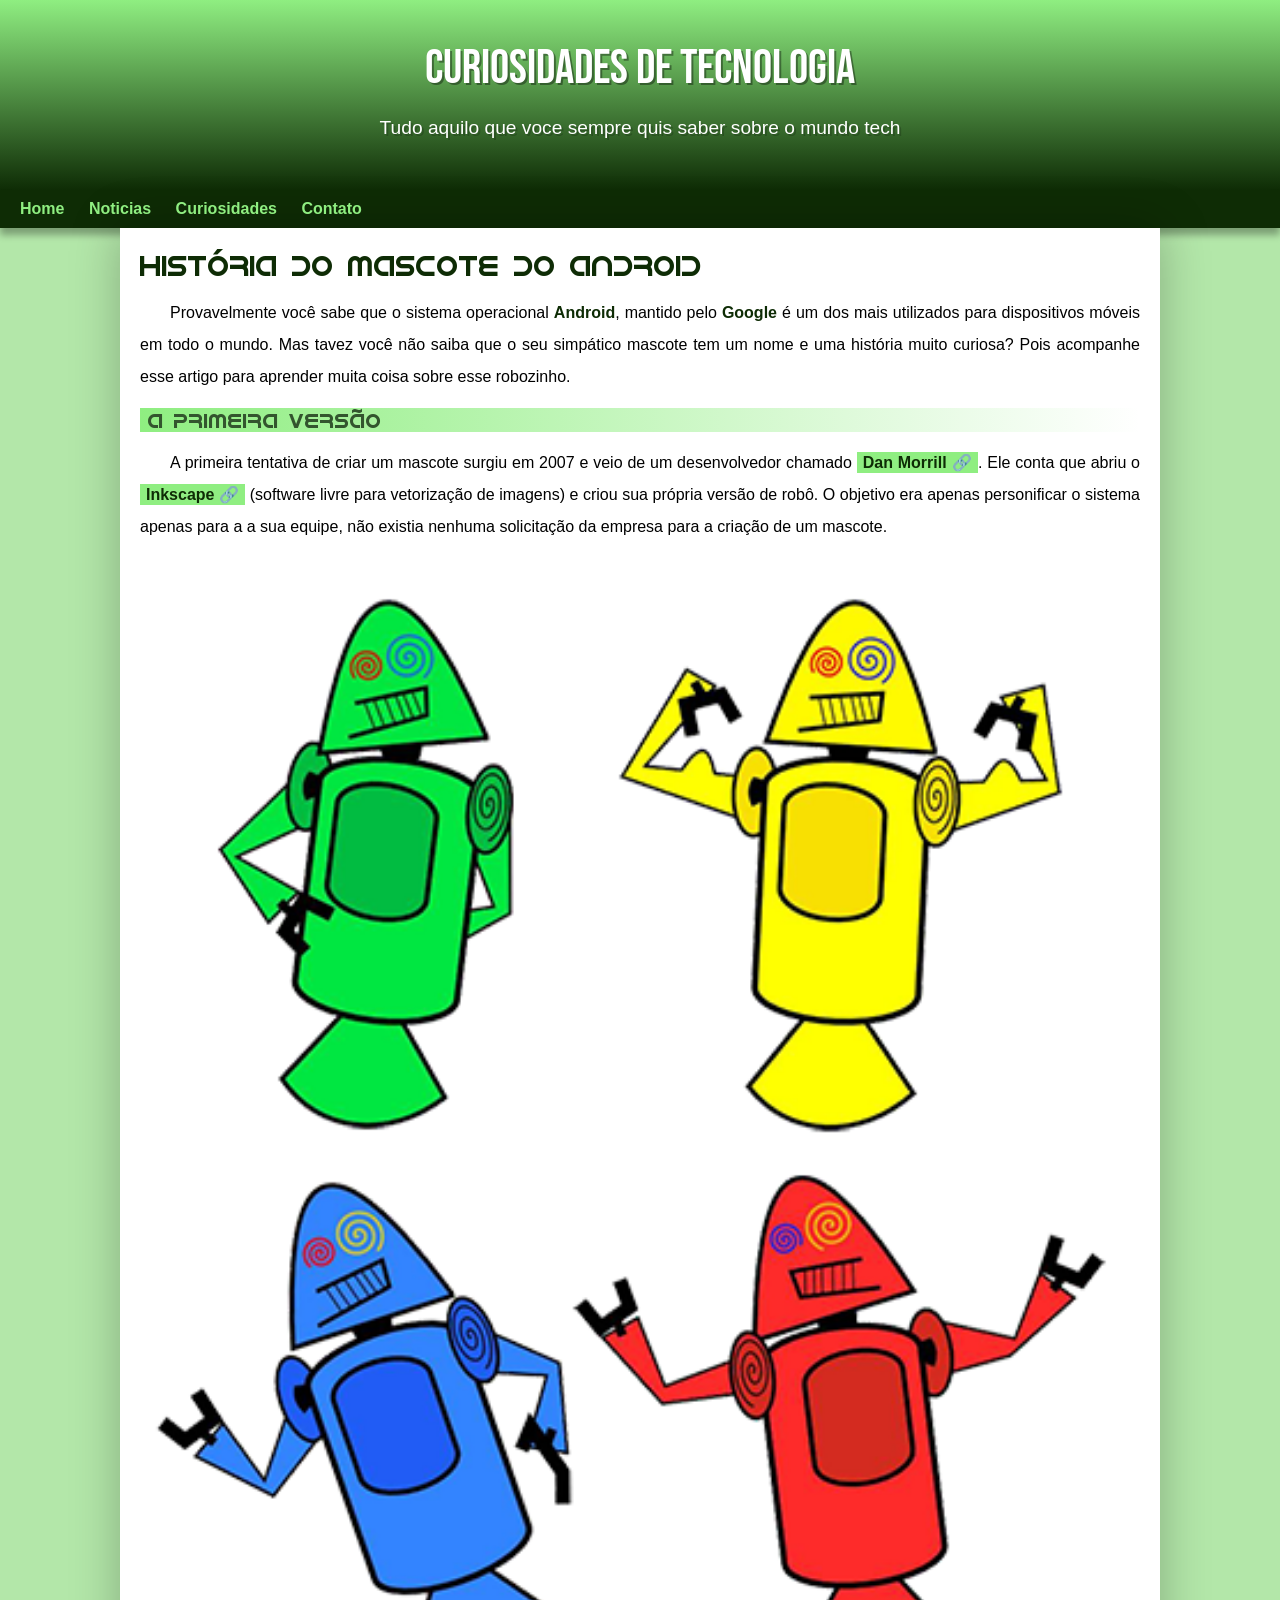
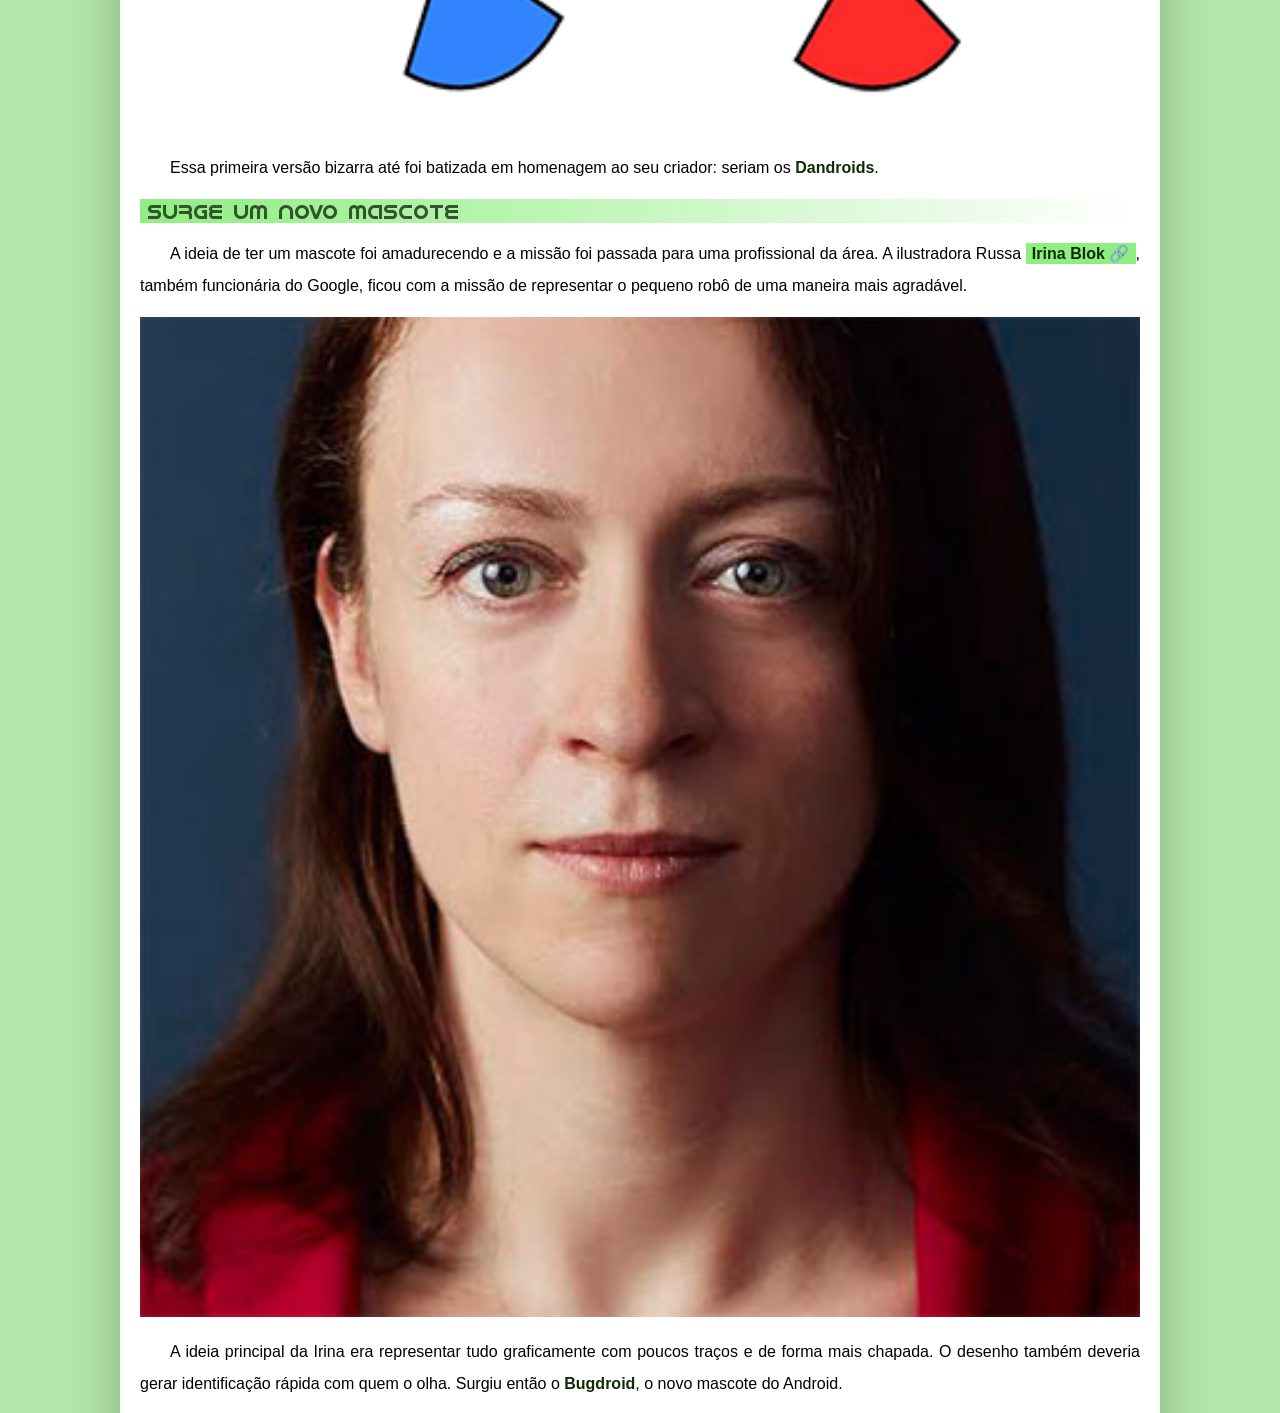
<file: index.html>
<!DOCTYPE html>
<html lang="pt-br">
<head>
    <meta charset="UTF-8">
    <meta http-equiv="X-UA-Compatible" content="IE=edge">
    <meta name="viewport" content="width=device-width, initial-scale=1.0">
    <title>Como surgiu o mascote do Android</title>
    <link rel="shortcut icon" href="favicon.ico" type="image/x-icon">
    <link rel="stylesheet" href="estilo/style.css">
</head>

<body>
    <header>
        <h1>Curiosidades de Tecnologia</h1>
        <p>Tudo aquilo que voce sempre quis saber sobre o mundo tech  </p>
    </header>
    <nav>
        <a href="#">Home</a>
        <a href="#">Noticias</a>
        <a href="#">Curiosidades</a>
        <a href="#">Contato</a>
    </nav>
    <main>
        <article>
            <h1>História do Mascote do Android</h1>

            <p>
                Provavelmente você sabe que o sistema operacional <strong>Android</strong>, mantido pelo <strong>Google</strong> é um dos mais utilizados para dispositivos móveis em todo o mundo. Mas tavez você não saiba que o seu simpático mascote tem um nome e uma história muito curiosa? Pois acompanhe esse artigo para aprender muita coisa sobre esse robozinho.
            </p>

            <h2>
                A primeira versão
            </h2>

            <p>
                A primeira tentativa de criar um mascote surgiu em 2007 e veio de um desenvolvedor chamado <a href="https://androidcommunity.com/dan-morrill-shows-us-the-android-mascot-that-almost-was-20130103/" target="_blank" class="externo">Dan Morrill</a>. Ele conta que abriu o <a href="https://inkscape.org/pt-br/" target="_blank" class="externo">Inkscape</a> (software livre para vetorização de imagens) e criou sua própria versão de robô. O objetivo era apenas personificar o sistema apenas para a a sua equipe, não existia nenhuma solicitação da empresa para a criação de um mascote.
            </p>

            <picture>
                <source media="(max-width: 650px )" srcset="fotos/dandroidspq.png">

                <img src="fotos/dandroids.png" alt="Primeiro mascote do android">
            </picture>

            <p>
                Essa primeira versão bizarra até foi batizada em homenagem ao seu criador: seriam os <strong>Dandroids</strong>.
            </p>

            <h2>
                Surge um novo mascote
            </h2>

            <p>
                A ideia de ter um mascote foi amadurecendo e a missão foi passada para uma profissional da área. A ilustradora Russa <a href="https://www.irinablok.com/android" target="_blank" class="externo">Irina Blok</a>, também funcionária do Google, ficou com a missão de representar o pequeno robô de uma maneira mais agradável.
            </p>

           <picture>
               <source media="(max-width: 650px )" srcset="fotos/Irinapq.jpg">
               
               <img src="fotos/Irina.jpg" alt="Irina Blok, criadora do Bugdroid">
        </picture>

            <p>
                A ideia principal da Irina era representar tudo graficamente com poucos traços e de forma mais chapada. O desenho também deveria gerar identificação rápida com quem o olha. Surgiu então o <strong>Bugdroid</strong>, o novo mascote do Android.
            </p>

            <img src="fotos/bugdroid.png" class= "pequena" alt="Bugdroid">
            

            <p>
                A principal inspiração para os traços do novo <strong>Bugdroid</strong> veio daqueles bonequinhos que ilustram portas de banheiro para indicar o gênero de cada porta. Conta a lenda que a artista estava criando em sua mesa no escritório do <strong>Google</strong> e olhou para o lado dos banheiros e a identificação foi imediata: simples, limpo, objetivo.
            </p>

            <div class="video" >
                <iframe width="560" height="315" src="https://www.youtube.com/embed/l2UDgpLz20M" title="YouTube video player" frameborder="0" allow="accelerometer; autoplay; clipboard-write; encrypted-media; gyroscope; picture-in-picture" allowfullscreen></iframe>
            </div>
            
             <aside>
                 <h3>
                     Quer aprender mais? 
                </h3>
                 
                             <p>
                                 Outro assunto curioso em relação ao Android é que cada versão sempre foi nomeada em homenagem a um doce, em ordem alfabética a partir da versão 1.5 até a 9.0.

                             </p>
                 
                             <ul>
                                 <li>1.5 - <abbr title="Bolo de copo">Cupcake</abbr></li>
                                 <li>1.6 - <abbr title="Rosquinha">Donut</abbr></li>
                                 <li>3.0 - <abbr title="Bomba">Eclair</abbr></li>
                                 <li>2.2 - <abbr title="Iorgute congelado">Froyo</abbr></li>
                                 <li>2.3 - <abbr title="Biscoito de Gengibre">Gingerbread</abbr></li>
                                 <li>3.0 - <abbr title="Favo de mel">Honeycomb</abbr></li>
                                 <li>4.0 - <abbr title="Sanduiche de Sorvete">Ice Cream Sandwich</abbr></li>
                                 <li>4.1 - <abbr title="Jujuba">Jelly Bean</abbr></li>
                                 <li>4.4 - <abbr title="KitKat">KitKat</abbr></li>
                                 <li>5.0 - <abbr title="Pirulito">Lolipop</abbr></li>
                                 <li>6.0 - <abbr title="Marshmallow">Marshmallow</abbr></li>
                                 <li>7.0 - <abbr title="Torrone">Nougat</abbr></li>
                                 <li>8.0 - <abbr title="Oreo">Oreo</abbr></li>
                                 <li>9.0 - <abbr title="Torta">Pie</abbr></li>
                             </ul>
                 
                             <p>
                                 Infelizmente, o <strong>Android Q </strong>não existiu, pois o Google resolveu pôr fim a essa divertida prática e começou a usar numerações, o que deu origem ao Android 10.
                                </p>
                 
                             <p>
                                 Acesse aqui o site <a href="https://www.android.com/intl/en_nz/history/#/icecream" target="_blank" class="externo">Android History</a> para conhecer a sequência das versões "adocicadas" e o que cada uma trouxe para o sistema Android.
                                </p>
             </aside>
            
            <p>
                Então é isso. Espero que você tenha gostado do nosso artigo com essa curiosidade sobre o sistema Android e seu simpático mascote.
            </p>

        </article>

    </main>

    <footer>
        <p>Site criado pelo <a href="https://github.com/Tony20csr" target="_blanks">Antonio Carlos</a> com auxílio do <a href="https://gustavoguanabara.github.io/">Gustavo Guanabara</a> do <a href="https://www.youtube.com/cursoemvideo" target="_blank">CursoemVideo</a></p>
    </footer>
    
</body>
</html>
</file>
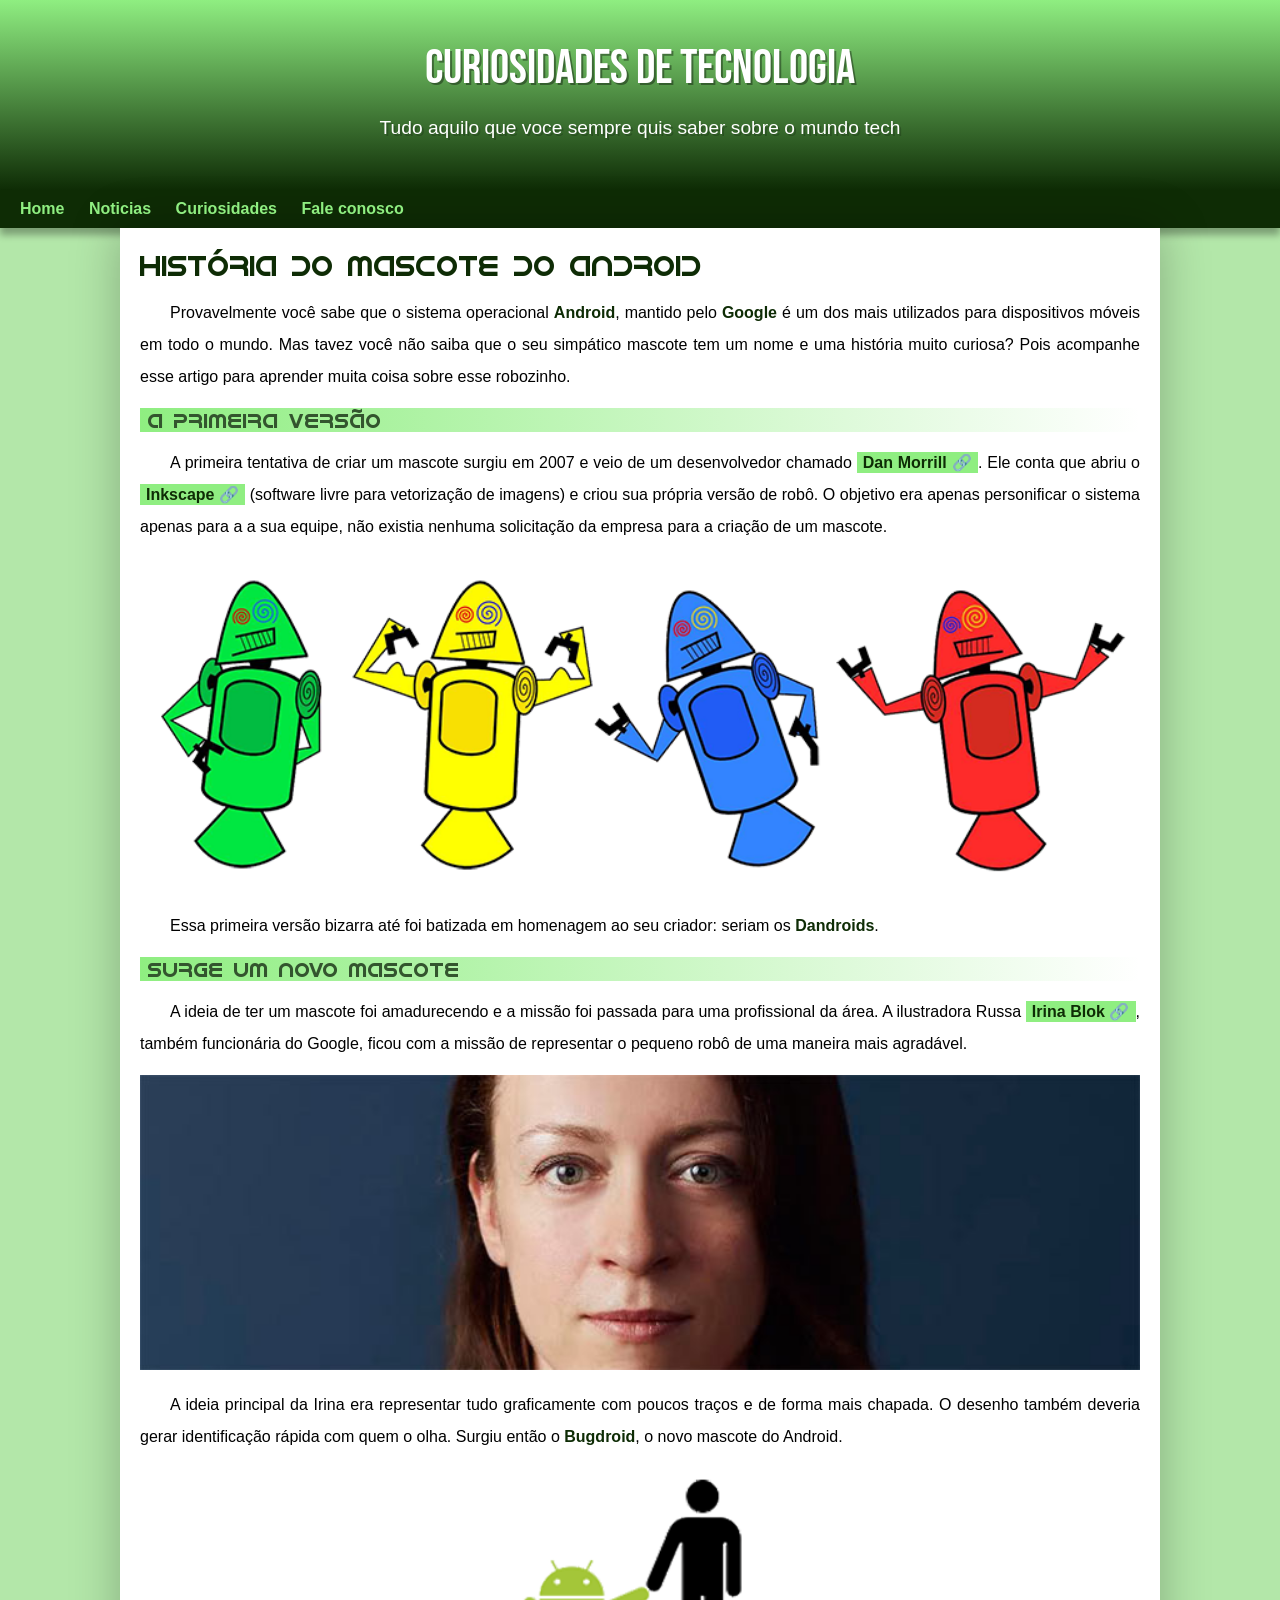
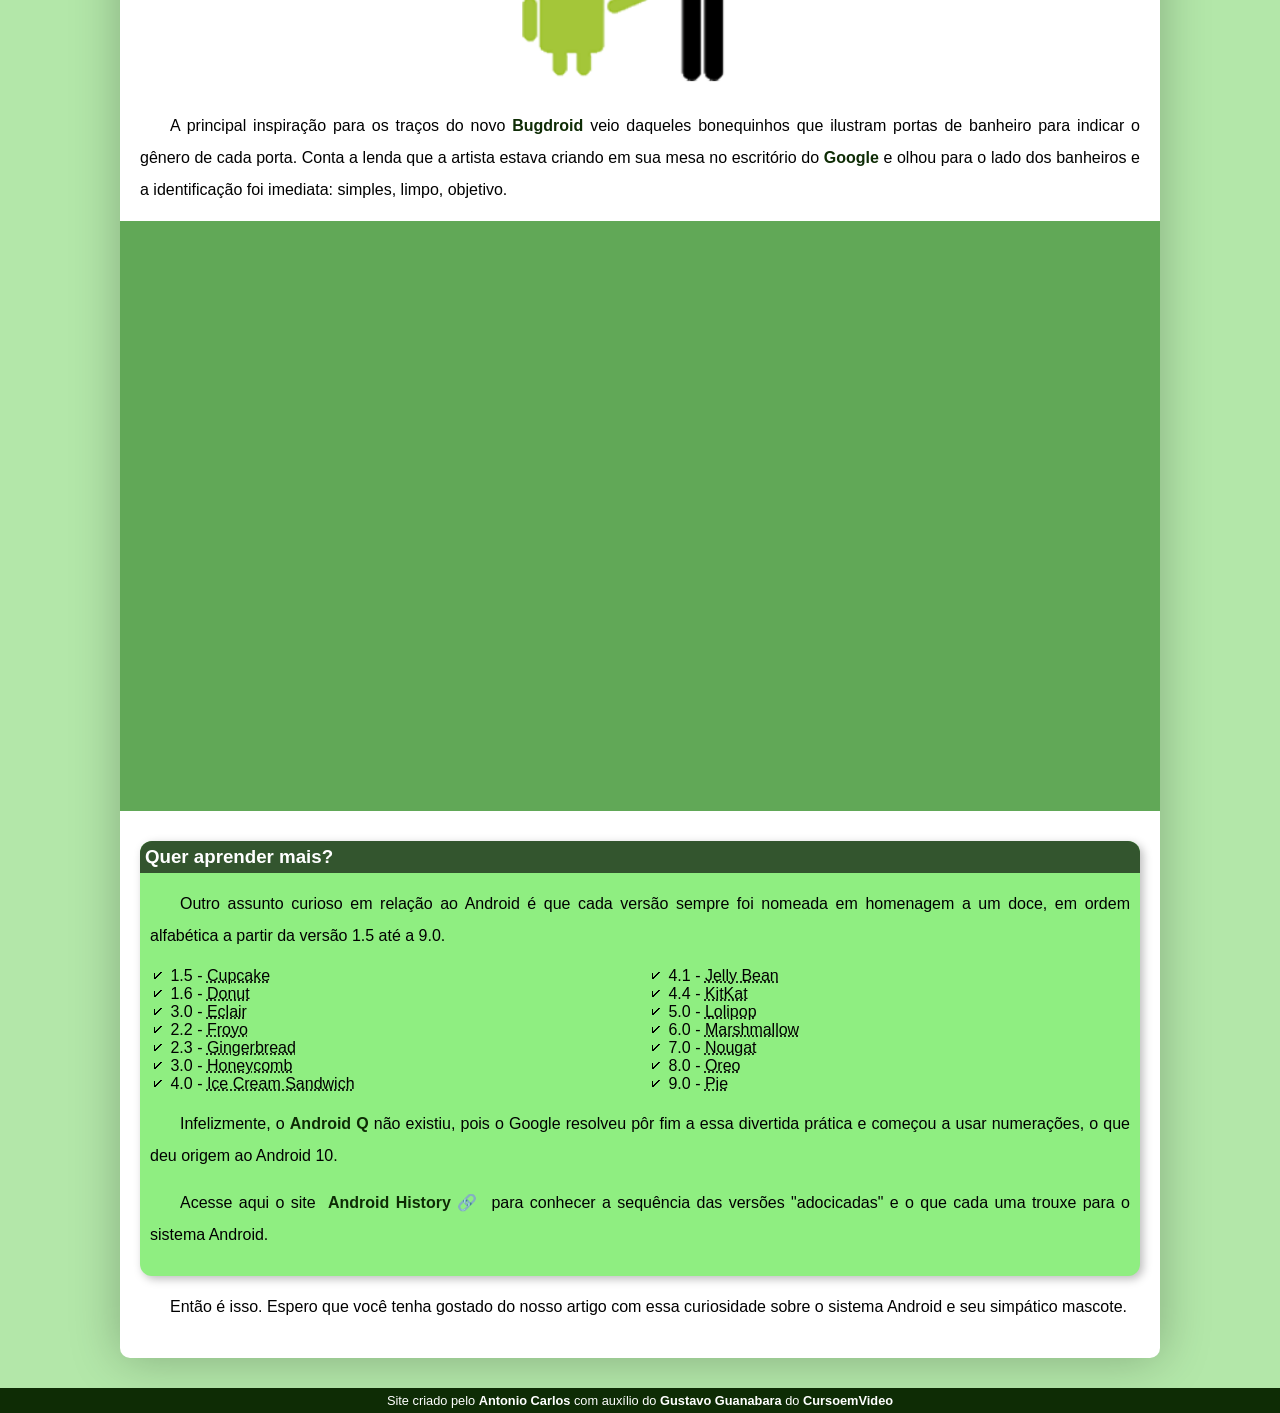
<file: index.html.html>
<!DOCTYPE html>
<html lang="pt-br">
<head>
    <meta charset="UTF-8">
    <meta http-equiv="X-UA-Compatible" content="IE=edge">
    <meta name="viewport" content="width=device-width, initial-scale=1.0">
    <title>Como surgiu o mascote do Android</title>
    <link rel="shortcut icon" href="favicon.ico" type="image/x-icon">
    <link rel="stylesheet" href="estilo/style.css">
</head>

<body>
    <header>
        <h1>Curiosidades de Tecnologia</h1>
        <p>Tudo aquilo que voce sempre quis saber sobre o mundo tech  </p>
    </header>
    <nav>
        <a href="#">Home</a>
        <a href="#">Noticias</a>
        <a href="#">Curiosidades</a>
        <a href="#">Fale conosco</a>
    </nav>
    <main>
        <article>
            <h1>História do Mascote do Android</h1>

            <p>
                Provavelmente você sabe que o sistema operacional <strong>Android</strong>, mantido pelo <strong>Google</strong> é um dos mais utilizados para dispositivos móveis em todo o mundo. Mas tavez você não saiba que o seu simpático mascote tem um nome e uma história muito curiosa? Pois acompanhe esse artigo para aprender muita coisa sobre esse robozinho.
            </p>

            <h2>
                A primeira versão
            </h2>

            <p>
                A primeira tentativa de criar um mascote surgiu em 2007 e veio de um desenvolvedor chamado <a href="https://androidcommunity.com/dan-morrill-shows-us-the-android-mascot-that-almost-was-20130103/" target="_blank" class="externo">Dan Morrill</a>. Ele conta que abriu o <a href="https://inkscape.org/pt-br/" target="_blank" class="externo">Inkscape</a> (software livre para vetorização de imagens) e criou sua própria versão de robô. O objetivo era apenas personificar o sistema apenas para a a sua equipe, não existia nenhuma solicitação da empresa para a criação de um mascote.
            </p>

            <picture>
                <source media="(max-width: 650px )" srcset="fotos/dandroidspq.png">

                <img src="fotos/dandroids.png" alt="Primeiro mascote do android">
            </picture>

            <p>
                Essa primeira versão bizarra até foi batizada em homenagem ao seu criador: seriam os <strong>Dandroids</strong>.
            </p>

            <h2>
                Surge um novo mascote
            </h2>

            <p>
                A ideia de ter um mascote foi amadurecendo e a missão foi passada para uma profissional da área. A ilustradora Russa <a href="https://www.irinablok.com/android" target="_blank" class="externo">Irina Blok</a>, também funcionária do Google, ficou com a missão de representar o pequeno robô de uma maneira mais agradável.
            </p>

           <picture>
               <source media="(max-width: 650px )" srcset="fotos/Irinapq.jpg">
               
               <img src="fotos/Irina.jpg" alt="Irina Blok, criadora do Bugdroid">
        </picture>

            <p>
                A ideia principal da Irina era representar tudo graficamente com poucos traços e de forma mais chapada. O desenho também deveria gerar identificação rápida com quem o olha. Surgiu então o <strong>Bugdroid</strong>, o novo mascote do Android.
            </p>

            <img src="fotos/bugdroid.png" class= "pequena" alt="Bugdroid">
            

            <p>
                A principal inspiração para os traços do novo <strong>Bugdroid</strong> veio daqueles bonequinhos que ilustram portas de banheiro para indicar o gênero de cada porta. Conta a lenda que a artista estava criando em sua mesa no escritório do <strong>Google</strong> e olhou para o lado dos banheiros e a identificação foi imediata: simples, limpo, objetivo.
            </p>

            <div class="video" >
                <iframe width="560" height="315" src="https://www.youtube.com/embed/l2UDgpLz20M" title="YouTube video player" frameborder="0" allow="accelerometer; autoplay; clipboard-write; encrypted-media; gyroscope; picture-in-picture" allowfullscreen></iframe>
            </div>
            
             <aside>
                 <h3>
                     Quer aprender mais? 
                </h3>
                 
                             <p>
                                 Outro assunto curioso em relação ao Android é que cada versão sempre foi nomeada em homenagem a um doce, em ordem alfabética a partir da versão 1.5 até a 9.0.

                             </p>
                 
                             <ul>
                                 <li>1.5 - <abbr title="Bolo de copo">Cupcake</abbr></li>
                                 <li>1.6 - <abbr title="Rosquinha">Donut</abbr></li>
                                 <li>3.0 - <abbr title="Bomba">Eclair</abbr></li>
                                 <li>2.2 - <abbr title="Iorgute congelado">Froyo</abbr></li>
                                 <li>2.3 - <abbr title="Biscoito de Gengibre">Gingerbread</abbr></li>
                                 <li>3.0 - <abbr title="Favo de mel">Honeycomb</abbr></li>
                                 <li>4.0 - <abbr title="Sanduiche de Sorvete">Ice Cream Sandwich</abbr></li>
                                 <li>4.1 - <abbr title="Jujuba">Jelly Bean</abbr></li>
                                 <li>4.4 - <abbr title="KitKat">KitKat</abbr></li>
                                 <li>5.0 - <abbr title="Pirulito">Lolipop</abbr></li>
                                 <li>6.0 - <abbr title="Marshmallow">Marshmallow</abbr></li>
                                 <li>7.0 - <abbr title="Torrone">Nougat</abbr></li>
                                 <li>8.0 - <abbr title="Oreo">Oreo</abbr></li>
                                 <li>9.0 - <abbr title="Torta">Pie</abbr></li>
                             </ul>
                 
                             <p>
                                 Infelizmente, o <strong>Android Q </strong>não existiu, pois o Google resolveu pôr fim a essa divertida prática e começou a usar numerações, o que deu origem ao Android 10.
                                </p>
                 
                             <p>
                                 Acesse aqui o site <a href="https://www.android.com/intl/en_nz/history/#/icecream" target="_blank" class="externo">Android History</a> para conhecer a sequência das versões "adocicadas" e o que cada uma trouxe para o sistema Android.
                                </p>
             </aside>
            
            <p>
                Então é isso. Espero que você tenha gostado do nosso artigo com essa curiosidade sobre o sistema Android e seu simpático mascote.
            </p>

        </article>

    </main>

    <footer>
        <p>Site criado pelo <a href="https://github.com/Tony20csr" target="_blanks">Antonio Carlos</a> com auxílio do <a href="https://gustavoguanabara.github.io/">Gustavo Guanabara</a> do <a href="https://www.youtube.com/cursoemvideo" target="_blank">CursoemVideo</a></p>
    </footer>
    
</body>
</html>
</file>
<file: estilo/style.css>
@charset "UTF-8";

/* do mais claro para o mais escuro 
#caebc5
#8fee81
#9eb89a
#406b3a
#5c5b5a
*/

@import url('https://fonts.googleapis.com/css2?family=Bebas+Neue&display=swap');

@font-face {
    font-family: 'Android';
    src: url('../fontes/idroid.otf') format('opentype');
    font-weight: normal;
}

:root {
    --cor0: #b3e7a9;
    --cor1: #8fee81;
    --cor2: #61a857;
    --cor3: #33552e;
    --cor4: #0e2c05;

    --fonte-padrao: Arial, Verdana, Helvetica, sans-serif;
    --fonte-destaque: 'Bebas Neue', cursive;
    --fonte-android: 'Android', cursive;
}

* {
    margin:0px;
    padding: 0px;
}

body {
    background-color:var(--cor0);
    font-family: var(--fonte-padrao);
}

a.externo::after {
    content: '\0020\1F517';
}

header {
    background-image: linear-gradient(to bottom, var(--cor1), var(--cor4));
    min-height: 150px;
    text-align: center;
    padding-top: 40px;
}

header > h1 {
    color: white;
    font-family: var(--fonte-destaque);
    font-size: 3em;
    font-weight: normal;
    margin-bottom: 20px;
    text-shadow: 2px 2px 0px rgba(0, 0, 0, 0.377);
}

header > p {
    font-family: var(--fonte-padrao);
    font-size: 1.2em;
    color: white;
    max-width: 600px;
    padding-right: 10px;
    padding-left: 10px;
    margin: auto;
    padding-bottom: 50px;
    text-shadow: 2px 2px 0px rgba(0, 0, 0, 0.192);
}

nav {
    background-color: var(--cor4);
    box-shadow: 0px 7px 7px rgba(0, 0, 0, 0.315);
    padding: 10px;
}

nav > a {
    color: var(--cor1);
    border-radius: 5px;
    text-decoration: none;
    font-weight: bold;
    transition-duration: .5s; /* Defeito de lapso no tempo nesse caso de 0,.5 segundos*/
    padding: 10px;
}

nav > a:hover {
    background-color: var(--cor2);
    color: var(--cor4);
}

main{
    min-width: 300px;
    max-width: 1000px;
    margin: auto;
    margin-bottom: 30px;
    background-color: white;
    padding: 20px;
    box-shadow: 0px 0px 50px rgba(0, 0, 0, 0.26);
    border-radius: 0px 0px 10px 10px;
}

main h1 {
    color: var(--cor4);
    font-family: var(--fonte-android);
    font-weight: normal;
    font-size: 1.8em;
}

main h2 {
    font-family: var(--fonte-android);
    color: var(--cor3);
    font-size: 1.3em;
    font-weight: normal;
    background-image: linear-gradient(to right, var(--cor1), transparent);
    padding-left: 8px;
}

main p {
    margin: 15px 0px;
    text-align: justify;
    text-indent: 30px; /* identação do paragrafo ou margem dele*/
    font-size: 1em;
    line-height: 2em; /* altura entre linhas*/
}

main strong {
    color: var(--cor4);
    font-weight: bold;
}

main a {
    text-decoration: none;
    font-weight: bold;
    color: var(--cor4);
    background-color: var(--cor1);
    padding: 2px 6px;
}

main a:hover {
    text-decoration: underline;
    color: var(--cor3);
}

main img {
    width: 100%;
}

main img.pequena {
    max-width: 350px; ;
    display: block;
    margin: auto;
}

div.video {
    background-color: var(--cor2);
    margin: 0px -20px 30px -20px;
    padding: 20px;
    padding-bottom: 57%;
    position: relative;
}

div.video iframe {
    position: absolute;
    top: 5%;
    left: 5%;
    width: 90%;
    height: 90%;
}

aside {
    background-color: var(--cor1);
    padding: 10px;
    border-radius: 12px;
    box-shadow: 3px 3px 10px rgba(0, 0, 0, 0.267);
}

aside h3 {
    background-color: var(--cor3);
    color: white;
    padding: 5px;
    margin: -10px -10px 0px -10px;
    border-radius: 12px 12px 0px 0px;
}

aside > ul{
    list-style-type: '\1F5F8\00A0'; /* NÃO É COMPATIVEL COM TODO TIPO DE NAVEGADOR */
    list-style-position: inside;
    columns: 2;
}

footer{
    background-color: var(--cor4);
    color: white;
    text-align: center;
    font-size: 0.8em;
    padding: 5px;
}

footer a {
    color: white;
    font-weight: bolder;
    text-decoration: none;
}

footer a:hover {
    text-decoration: underline;
    color:var(--cor1)
}
</file>
